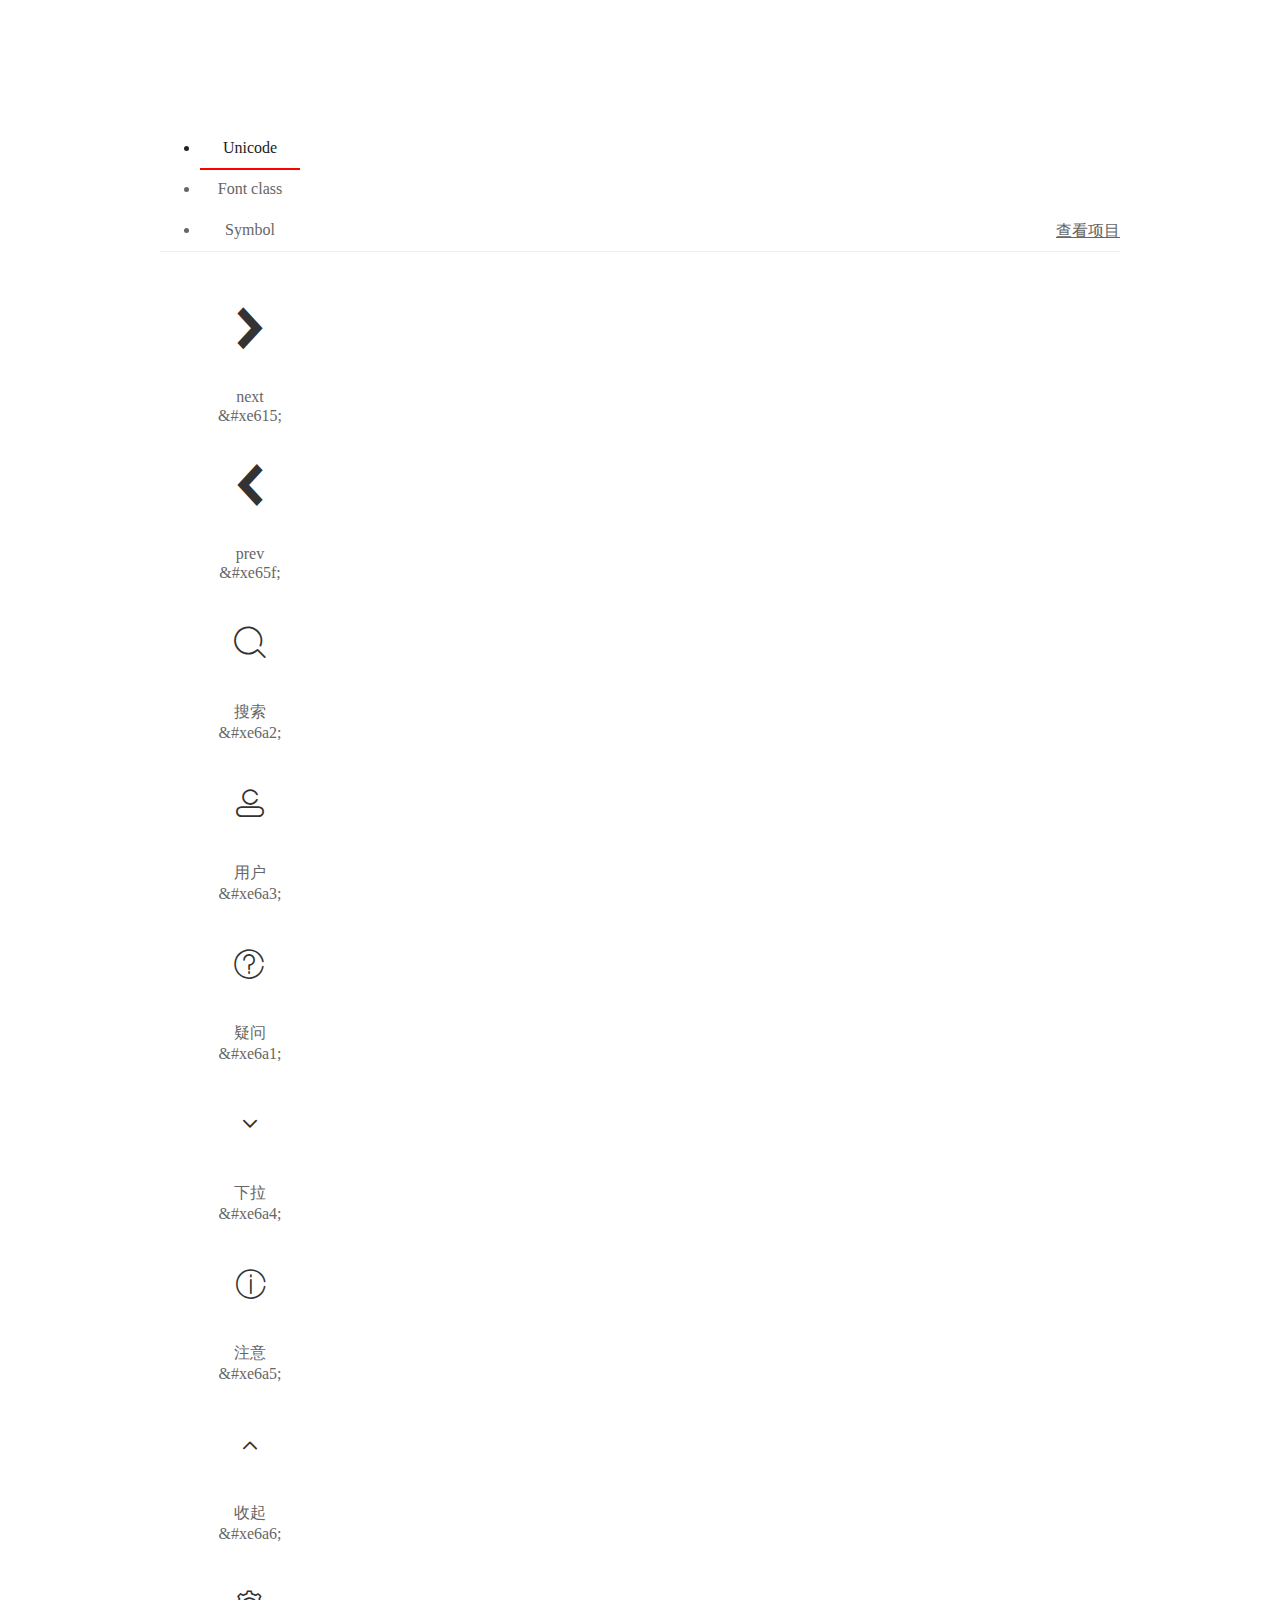
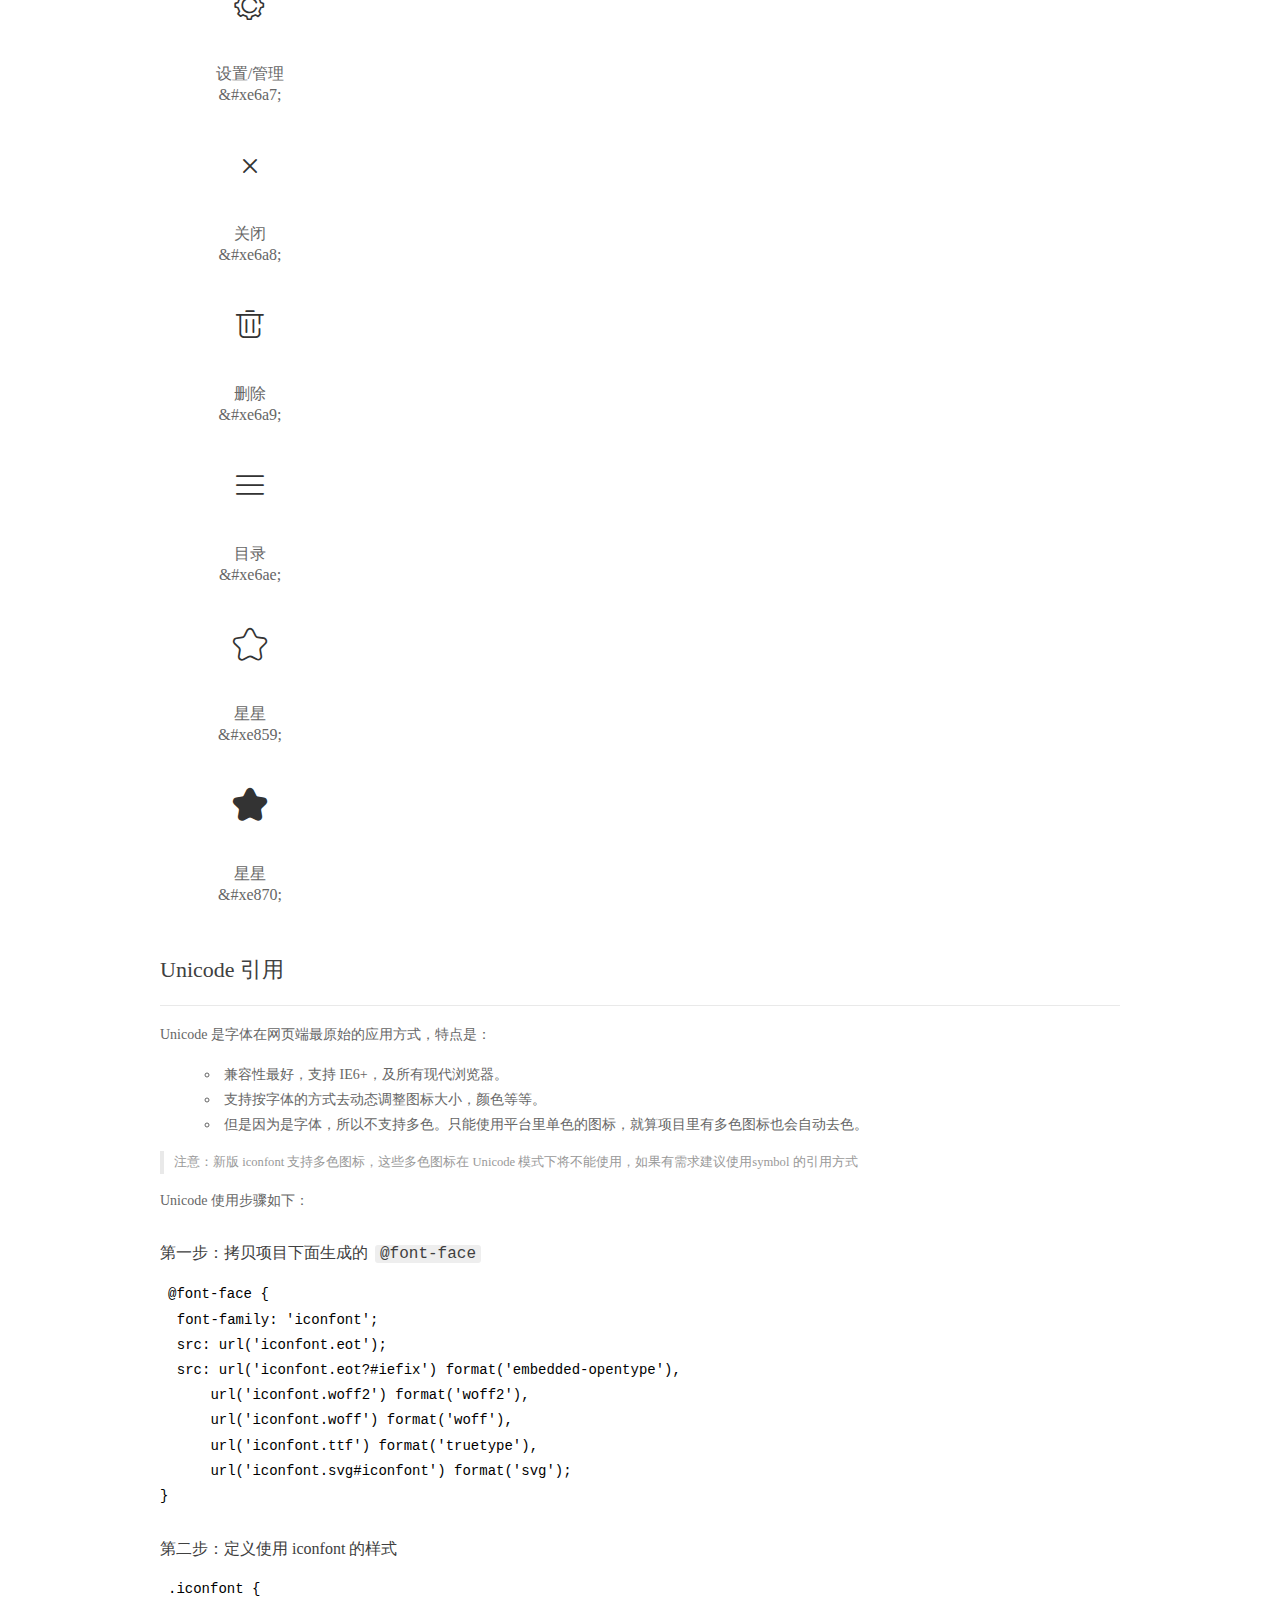
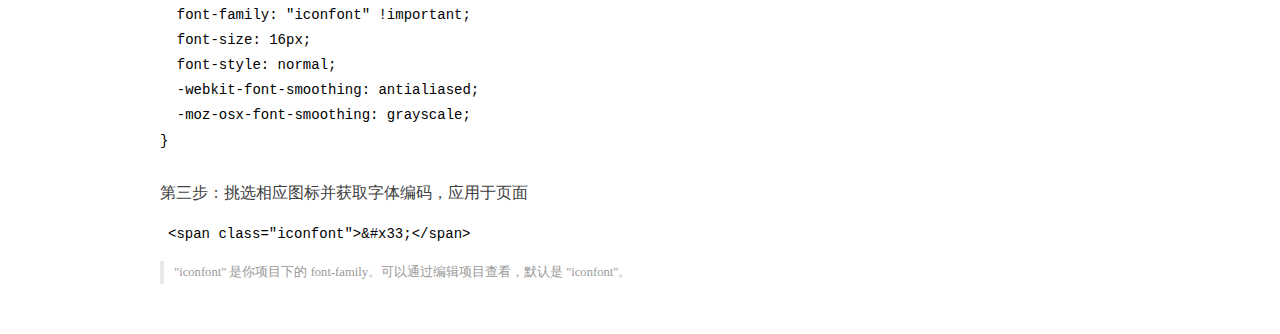
<file: font/demo_index.html>
<!DOCTYPE html>
<html>
<head>
  <meta charset="utf-8"/>
  <title>IconFont Demo</title>
  <link rel="shortcut icon" href="https://gtms04.alicdn.com/tps/i4/TB1_oz6GVXXXXaFXpXXJDFnIXXX-64-64.ico" type="image/x-icon"/>
  <link rel="stylesheet" href="https://g.alicdn.com/thx/cube/1.3.2/cube.min.css">
  <link rel="stylesheet" href="demo.css">
  <link rel="stylesheet" href="iconfont.css">
  <script src="iconfont.js"></script>
  <!-- jQuery -->
  <script src="https://a1.alicdn.com/oss/uploads/2018/12/26/7bfddb60-08e8-11e9-9b04-53e73bb6408b.js"></script>
  <!-- 代码高亮 -->
  <script src="https://a1.alicdn.com/oss/uploads/2018/12/26/a3f714d0-08e6-11e9-8a15-ebf944d7534c.js"></script>
</head>
<body>
  <div class="main">
    <h1 class="logo"><a href="https://www.iconfont.cn/" title="iconfont 首页" target="_blank">&#xe86b;</a></h1>
    <div class="nav-tabs">
      <ul id="tabs" class="dib-box">
        <li class="dib active"><span>Unicode</span></li>
        <li class="dib"><span>Font class</span></li>
        <li class="dib"><span>Symbol</span></li>
      </ul>
      
      <a href="https://www.iconfont.cn/manage/index?manage_type=myprojects&projectId=1352461" target="_blank" class="nav-more">查看项目</a>
      
    </div>
    <div class="tab-container">
      <div class="content unicode" style="display: block;">
          <ul class="icon_lists dib-box">
          
            <li class="dib">
              <span class="icon iconfont">&#xe615;</span>
                <div class="name">next</div>
                <div class="code-name">&amp;#xe615;</div>
              </li>
          
            <li class="dib">
              <span class="icon iconfont">&#xe65f;</span>
                <div class="name">prev</div>
                <div class="code-name">&amp;#xe65f;</div>
              </li>
          
            <li class="dib">
              <span class="icon iconfont">&#xe6a2;</span>
                <div class="name">搜索</div>
                <div class="code-name">&amp;#xe6a2;</div>
              </li>
          
            <li class="dib">
              <span class="icon iconfont">&#xe6a3;</span>
                <div class="name">用户</div>
                <div class="code-name">&amp;#xe6a3;</div>
              </li>
          
            <li class="dib">
              <span class="icon iconfont">&#xe6a1;</span>
                <div class="name">疑问</div>
                <div class="code-name">&amp;#xe6a1;</div>
              </li>
          
            <li class="dib">
              <span class="icon iconfont">&#xe6a4;</span>
                <div class="name">下拉</div>
                <div class="code-name">&amp;#xe6a4;</div>
              </li>
          
            <li class="dib">
              <span class="icon iconfont">&#xe6a5;</span>
                <div class="name">注意</div>
                <div class="code-name">&amp;#xe6a5;</div>
              </li>
          
            <li class="dib">
              <span class="icon iconfont">&#xe6a6;</span>
                <div class="name">收起</div>
                <div class="code-name">&amp;#xe6a6;</div>
              </li>
          
            <li class="dib">
              <span class="icon iconfont">&#xe6a7;</span>
                <div class="name">设置/管理</div>
                <div class="code-name">&amp;#xe6a7;</div>
              </li>
          
            <li class="dib">
              <span class="icon iconfont">&#xe6a8;</span>
                <div class="name">关闭</div>
                <div class="code-name">&amp;#xe6a8;</div>
              </li>
          
            <li class="dib">
              <span class="icon iconfont">&#xe6a9;</span>
                <div class="name">删除</div>
                <div class="code-name">&amp;#xe6a9;</div>
              </li>
          
            <li class="dib">
              <span class="icon iconfont">&#xe6ae;</span>
                <div class="name">目录</div>
                <div class="code-name">&amp;#xe6ae;</div>
              </li>
          
            <li class="dib">
              <span class="icon iconfont">&#xe859;</span>
                <div class="name">星星</div>
                <div class="code-name">&amp;#xe859;</div>
              </li>
          
            <li class="dib">
              <span class="icon iconfont">&#xe870;</span>
                <div class="name">星星</div>
                <div class="code-name">&amp;#xe870;</div>
              </li>
          
          </ul>
          <div class="article markdown">
          <h2 id="unicode-">Unicode 引用</h2>
          <hr>

          <p>Unicode 是字体在网页端最原始的应用方式，特点是：</p>
          <ul>
            <li>兼容性最好，支持 IE6+，及所有现代浏览器。</li>
            <li>支持按字体的方式去动态调整图标大小，颜色等等。</li>
            <li>但是因为是字体，所以不支持多色。只能使用平台里单色的图标，就算项目里有多色图标也会自动去色。</li>
          </ul>
          <blockquote>
            <p>注意：新版 iconfont 支持多色图标，这些多色图标在 Unicode 模式下将不能使用，如果有需求建议使用symbol 的引用方式</p>
          </blockquote>
          <p>Unicode 使用步骤如下：</p>
          <h3 id="-font-face">第一步：拷贝项目下面生成的 <code>@font-face</code></h3>
<pre><code class="language-css"
>@font-face {
  font-family: 'iconfont';
  src: url('iconfont.eot');
  src: url('iconfont.eot?#iefix') format('embedded-opentype'),
      url('iconfont.woff2') format('woff2'),
      url('iconfont.woff') format('woff'),
      url('iconfont.ttf') format('truetype'),
      url('iconfont.svg#iconfont') format('svg');
}
</code></pre>
          <h3 id="-iconfont-">第二步：定义使用 iconfont 的样式</h3>
<pre><code class="language-css"
>.iconfont {
  font-family: "iconfont" !important;
  font-size: 16px;
  font-style: normal;
  -webkit-font-smoothing: antialiased;
  -moz-osx-font-smoothing: grayscale;
}
</code></pre>
          <h3 id="-">第三步：挑选相应图标并获取字体编码，应用于页面</h3>
<pre>
<code class="language-html"
>&lt;span class="iconfont"&gt;&amp;#x33;&lt;/span&gt;
</code></pre>
          <blockquote>
            <p>"iconfont" 是你项目下的 font-family。可以通过编辑项目查看，默认是 "iconfont"。</p>
          </blockquote>
          </div>
      </div>
      <div class="content font-class">
        <ul class="icon_lists dib-box">
          
          <li class="dib">
            <span class="icon iconfont icon-next"></span>
            <div class="name">
              next
            </div>
            <div class="code-name">.icon-next
            </div>
          </li>
          
          <li class="dib">
            <span class="icon iconfont icon-prev"></span>
            <div class="name">
              prev
            </div>
            <div class="code-name">.icon-prev
            </div>
          </li>
          
          <li class="dib">
            <span class="icon iconfont icon-RectangleCopy"></span>
            <div class="name">
              搜索
            </div>
            <div class="code-name">.icon-RectangleCopy
            </div>
          </li>
          
          <li class="dib">
            <span class="icon iconfont icon-RectangleCopy1"></span>
            <div class="name">
              用户
            </div>
            <div class="code-name">.icon-RectangleCopy1
            </div>
          </li>
          
          <li class="dib">
            <span class="icon iconfont icon-RectangleCopy2"></span>
            <div class="name">
              疑问
            </div>
            <div class="code-name">.icon-RectangleCopy2
            </div>
          </li>
          
          <li class="dib">
            <span class="icon iconfont icon-RectangleCopy3"></span>
            <div class="name">
              下拉
            </div>
            <div class="code-name">.icon-RectangleCopy3
            </div>
          </li>
          
          <li class="dib">
            <span class="icon iconfont icon-RectangleCopy4"></span>
            <div class="name">
              注意
            </div>
            <div class="code-name">.icon-RectangleCopy4
            </div>
          </li>
          
          <li class="dib">
            <span class="icon iconfont icon-RectangleCopy5"></span>
            <div class="name">
              收起
            </div>
            <div class="code-name">.icon-RectangleCopy5
            </div>
          </li>
          
          <li class="dib">
            <span class="icon iconfont icon-RectangleCopy6"></span>
            <div class="name">
              设置/管理
            </div>
            <div class="code-name">.icon-RectangleCopy6
            </div>
          </li>
          
          <li class="dib">
            <span class="icon iconfont icon-RectangleCopy7"></span>
            <div class="name">
              关闭
            </div>
            <div class="code-name">.icon-RectangleCopy7
            </div>
          </li>
          
          <li class="dib">
            <span class="icon iconfont icon-RectangleCopy8"></span>
            <div class="name">
              删除
            </div>
            <div class="code-name">.icon-RectangleCopy8
            </div>
          </li>
          
          <li class="dib">
            <span class="icon iconfont icon-RectangleCopy9"></span>
            <div class="name">
              目录
            </div>
            <div class="code-name">.icon-RectangleCopy9
            </div>
          </li>
          
          <li class="dib">
            <span class="icon iconfont icon-xingxing"></span>
            <div class="name">
              星星
            </div>
            <div class="code-name">.icon-xingxing
            </div>
          </li>
          
          <li class="dib">
            <span class="icon iconfont icon-xingxing1"></span>
            <div class="name">
              星星
            </div>
            <div class="code-name">.icon-xingxing1
            </div>
          </li>
          
        </ul>
        <div class="article markdown">
        <h2 id="font-class-">font-class 引用</h2>
        <hr>

        <p>font-class 是 Unicode 使用方式的一种变种，主要是解决 Unicode 书写不直观，语意不明确的问题。</p>
        <p>与 Unicode 使用方式相比，具有如下特点：</p>
        <ul>
          <li>兼容性良好，支持 IE8+，及所有现代浏览器。</li>
          <li>相比于 Unicode 语意明确，书写更直观。可以很容易分辨这个 icon 是什么。</li>
          <li>因为使用 class 来定义图标，所以当要替换图标时，只需要修改 class 里面的 Unicode 引用。</li>
          <li>不过因为本质上还是使用的字体，所以多色图标还是不支持的。</li>
        </ul>
        <p>使用步骤如下：</p>
        <h3 id="-fontclass-">第一步：引入项目下面生成的 fontclass 代码：</h3>
<pre><code class="language-html">&lt;link rel="stylesheet" href="./iconfont.css"&gt;
</code></pre>
        <h3 id="-">第二步：挑选相应图标并获取类名，应用于页面：</h3>
<pre><code class="language-html">&lt;span class="iconfont icon-xxx"&gt;&lt;/span&gt;
</code></pre>
        <blockquote>
          <p>"
            iconfont" 是你项目下的 font-family。可以通过编辑项目查看，默认是 "iconfont"。</p>
        </blockquote>
      </div>
      </div>
      <div class="content symbol">
          <ul class="icon_lists dib-box">
          
            <li class="dib">
                <svg class="icon svg-icon" aria-hidden="true">
                  <use xlink:href="#icon-next"></use>
                </svg>
                <div class="name">next</div>
                <div class="code-name">#icon-next</div>
            </li>
          
            <li class="dib">
                <svg class="icon svg-icon" aria-hidden="true">
                  <use xlink:href="#icon-prev"></use>
                </svg>
                <div class="name">prev</div>
                <div class="code-name">#icon-prev</div>
            </li>
          
            <li class="dib">
                <svg class="icon svg-icon" aria-hidden="true">
                  <use xlink:href="#icon-RectangleCopy"></use>
                </svg>
                <div class="name">搜索</div>
                <div class="code-name">#icon-RectangleCopy</div>
            </li>
          
            <li class="dib">
                <svg class="icon svg-icon" aria-hidden="true">
                  <use xlink:href="#icon-RectangleCopy1"></use>
                </svg>
                <div class="name">用户</div>
                <div class="code-name">#icon-RectangleCopy1</div>
            </li>
          
            <li class="dib">
                <svg class="icon svg-icon" aria-hidden="true">
                  <use xlink:href="#icon-RectangleCopy2"></use>
                </svg>
                <div class="name">疑问</div>
                <div class="code-name">#icon-RectangleCopy2</div>
            </li>
          
            <li class="dib">
                <svg class="icon svg-icon" aria-hidden="true">
                  <use xlink:href="#icon-RectangleCopy3"></use>
                </svg>
                <div class="name">下拉</div>
                <div class="code-name">#icon-RectangleCopy3</div>
            </li>
          
            <li class="dib">
                <svg class="icon svg-icon" aria-hidden="true">
                  <use xlink:href="#icon-RectangleCopy4"></use>
                </svg>
                <div class="name">注意</div>
                <div class="code-name">#icon-RectangleCopy4</div>
            </li>
          
            <li class="dib">
                <svg class="icon svg-icon" aria-hidden="true">
                  <use xlink:href="#icon-RectangleCopy5"></use>
                </svg>
                <div class="name">收起</div>
                <div class="code-name">#icon-RectangleCopy5</div>
            </li>
          
            <li class="dib">
                <svg class="icon svg-icon" aria-hidden="true">
                  <use xlink:href="#icon-RectangleCopy6"></use>
                </svg>
                <div class="name">设置/管理</div>
                <div class="code-name">#icon-RectangleCopy6</div>
            </li>
          
            <li class="dib">
                <svg class="icon svg-icon" aria-hidden="true">
                  <use xlink:href="#icon-RectangleCopy7"></use>
                </svg>
                <div class="name">关闭</div>
                <div class="code-name">#icon-RectangleCopy7</div>
            </li>
          
            <li class="dib">
                <svg class="icon svg-icon" aria-hidden="true">
                  <use xlink:href="#icon-RectangleCopy8"></use>
                </svg>
                <div class="name">删除</div>
                <div class="code-name">#icon-RectangleCopy8</div>
            </li>
          
            <li class="dib">
                <svg class="icon svg-icon" aria-hidden="true">
                  <use xlink:href="#icon-RectangleCopy9"></use>
                </svg>
                <div class="name">目录</div>
                <div class="code-name">#icon-RectangleCopy9</div>
            </li>
          
            <li class="dib">
                <svg class="icon svg-icon" aria-hidden="true">
                  <use xlink:href="#icon-xingxing"></use>
                </svg>
                <div class="name">星星</div>
                <div class="code-name">#icon-xingxing</div>
            </li>
          
            <li class="dib">
                <svg class="icon svg-icon" aria-hidden="true">
                  <use xlink:href="#icon-xingxing1"></use>
                </svg>
                <div class="name">星星</div>
                <div class="code-name">#icon-xingxing1</div>
            </li>
          
          </ul>
          <div class="article markdown">
          <h2 id="symbol-">Symbol 引用</h2>
          <hr>

          <p>这是一种全新的使用方式，应该说这才是未来的主流，也是平台目前推荐的用法。相关介绍可以参考这篇<a href="">文章</a>
            这种用法其实是做了一个 SVG 的集合，与另外两种相比具有如下特点：</p>
          <ul>
            <li>支持多色图标了，不再受单色限制。</li>
            <li>通过一些技巧，支持像字体那样，通过 <code>font-size</code>, <code>color</code> 来调整样式。</li>
            <li>兼容性较差，支持 IE9+，及现代浏览器。</li>
            <li>浏览器渲染 SVG 的性能一般，还不如 png。</li>
          </ul>
          <p>使用步骤如下：</p>
          <h3 id="-symbol-">第一步：引入项目下面生成的 symbol 代码：</h3>
<pre><code class="language-html">&lt;script src="./iconfont.js"&gt;&lt;/script&gt;
</code></pre>
          <h3 id="-css-">第二步：加入通用 CSS 代码（引入一次就行）：</h3>
<pre><code class="language-html">&lt;style&gt;
.icon {
  width: 1em;
  height: 1em;
  vertical-align: -0.15em;
  fill: currentColor;
  overflow: hidden;
}
&lt;/style&gt;
</code></pre>
          <h3 id="-">第三步：挑选相应图标并获取类名，应用于页面：</h3>
<pre><code class="language-html">&lt;svg class="icon" aria-hidden="true"&gt;
  &lt;use xlink:href="#icon-xxx"&gt;&lt;/use&gt;
&lt;/svg&gt;
</code></pre>
          </div>
      </div>

    </div>
  </div>
  <script>
  $(document).ready(function () {
      $('.tab-container .content:first').show()

      $('#tabs li').click(function (e) {
        var tabContent = $('.tab-container .content')
        var index = $(this).index()

        if ($(this).hasClass('active')) {
          return
        } else {
          $('#tabs li').removeClass('active')
          $(this).addClass('active')

          tabContent.hide().eq(index).fadeIn()
        }
      })
    })
  </script>
</body>
</html>
</file>
<file: font/demo.css>
/* Logo 字体 */
@font-face {
  font-family: "iconfont logo";
  src: url('https://at.alicdn.com/t/font_985780_km7mi63cihi.eot?t=1545807318834');
  src: url('https://at.alicdn.com/t/font_985780_km7mi63cihi.eot?t=1545807318834#iefix') format('embedded-opentype'),
    url('https://at.alicdn.com/t/font_985780_km7mi63cihi.woff?t=1545807318834') format('woff'),
    url('https://at.alicdn.com/t/font_985780_km7mi63cihi.ttf?t=1545807318834') format('truetype'),
    url('https://at.alicdn.com/t/font_985780_km7mi63cihi.svg?t=1545807318834#iconfont') format('svg');
}

.logo {
  font-family: "iconfont logo";
  font-size: 160px;
  font-style: normal;
  -webkit-font-smoothing: antialiased;
  -moz-osx-font-smoothing: grayscale;
}

/* tabs */
.nav-tabs {
  position: relative;
}

.nav-tabs .nav-more {
  position: absolute;
  right: 0;
  bottom: 0;
  height: 42px;
  line-height: 42px;
  color: #666;
}

#tabs {
  border-bottom: 1px solid #eee;
}

#tabs li {
  cursor: pointer;
  width: 100px;
  height: 40px;
  line-height: 40px;
  text-align: center;
  font-size: 16px;
  border-bottom: 2px solid transparent;
  position: relative;
  z-index: 1;
  margin-bottom: -1px;
  color: #666;
}


#tabs .active {
  border-bottom-color: #f00;
  color: #222;
}

.tab-container .content {
  display: none;
}

/* 页面布局 */
.main {
  padding: 30px 100px;
  width: 960px;
  margin: 0 auto;
}

.main .logo {
  color: #333;
  text-align: left;
  margin-bottom: 30px;
  line-height: 1;
  height: 110px;
  margin-top: -50px;
  overflow: hidden;
  *zoom: 1;
}

.main .logo a {
  font-size: 160px;
  color: #333;
}

.helps {
  margin-top: 40px;
}

.helps pre {
  padding: 20px;
  margin: 10px 0;
  border: solid 1px #e7e1cd;
  background-color: #fffdef;
  overflow: auto;
}

.icon_lists {
  width: 100% !important;
  overflow: hidden;
  *zoom: 1;
}

.icon_lists li {
  width: 100px;
  margin-bottom: 10px;
  margin-right: 20px;
  text-align: center;
  list-style: none !important;
  cursor: default;
}

.icon_lists li .code-name {
  line-height: 1.2;
}

.icon_lists .icon {
  display: block;
  height: 100px;
  line-height: 100px;
  font-size: 42px;
  margin: 10px auto;
  color: #333;
  -webkit-transition: font-size 0.25s linear, width 0.25s linear;
  -moz-transition: font-size 0.25s linear, width 0.25s linear;
  transition: font-size 0.25s linear, width 0.25s linear;
}

.icon_lists .icon:hover {
  font-size: 100px;
}

.icon_lists .svg-icon {
  /* 通过设置 font-size 来改变图标大小 */
  width: 1em;
  /* 图标和文字相邻时，垂直对齐 */
  vertical-align: -0.15em;
  /* 通过设置 color 来改变 SVG 的颜色/fill */
  fill: currentColor;
  /* path 和 stroke 溢出 viewBox 部分在 IE 下会显示
      normalize.css 中也包含这行 */
  overflow: hidden;
}

.icon_lists li .name,
.icon_lists li .code-name {
  color: #666;
}

/* markdown 样式 */
.markdown {
  color: #666;
  font-size: 14px;
  line-height: 1.8;
}

.highlight {
  line-height: 1.5;
}

.markdown img {
  vertical-align: middle;
  max-width: 100%;
}

.markdown h1 {
  color: #404040;
  font-weight: 500;
  line-height: 40px;
  margin-bottom: 24px;
}

.markdown h2,
.markdown h3,
.markdown h4,
.markdown h5,
.markdown h6 {
  color: #404040;
  margin: 1.6em 0 0.6em 0;
  font-weight: 500;
  clear: both;
}

.markdown h1 {
  font-size: 28px;
}

.markdown h2 {
  font-size: 22px;
}

.markdown h3 {
  font-size: 16px;
}

.markdown h4 {
  font-size: 14px;
}

.markdown h5 {
  font-size: 12px;
}

.markdown h6 {
  font-size: 12px;
}

.markdown hr {
  height: 1px;
  border: 0;
  background: #e9e9e9;
  margin: 16px 0;
  clear: both;
}

.markdown p {
  margin: 1em 0;
}

.markdown>p,
.markdown>blockquote,
.markdown>.highlight,
.markdown>ol,
.markdown>ul {
  width: 80%;
}

.markdown ul>li {
  list-style: circle;
}

.markdown>ul li,
.markdown blockquote ul>li {
  margin-left: 20px;
  padding-left: 4px;
}

.markdown>ul li p,
.markdown>ol li p {
  margin: 0.6em 0;
}

.markdown ol>li {
  list-style: decimal;
}

.markdown>ol li,
.markdown blockquote ol>li {
  margin-left: 20px;
  padding-left: 4px;
}

.markdown code {
  margin: 0 3px;
  padding: 0 5px;
  background: #eee;
  border-radius: 3px;
}

.markdown strong,
.markdown b {
  font-weight: 600;
}

.markdown>table {
  border-collapse: collapse;
  border-spacing: 0px;
  empty-cells: show;
  border: 1px solid #e9e9e9;
  width: 95%;
  margin-bottom: 24px;
}

.markdown>table th {
  white-space: nowrap;
  color: #333;
  font-weight: 600;
}

.markdown>table th,
.markdown>table td {
  border: 1px solid #e9e9e9;
  padding: 8px 16px;
  text-align: left;
}

.markdown>table th {
  background: #F7F7F7;
}

.markdown blockquote {
  font-size: 90%;
  color: #999;
  border-left: 4px solid #e9e9e9;
  padding-left: 0.8em;
  margin: 1em 0;
}

.markdown blockquote p {
  margin: 0;
}

.markdown .anchor {
  opacity: 0;
  transition: opacity 0.3s ease;
  margin-left: 8px;
}

.markdown .waiting {
  color: #ccc;
}

.markdown h1:hover .anchor,
.markdown h2:hover .anchor,
.markdown h3:hover .anchor,
.markdown h4:hover .anchor,
.markdown h5:hover .anchor,
.markdown h6:hover .anchor {
  opacity: 1;
  display: inline-block;
}

.markdown>br,
.markdown>p>br {
  clear: both;
}


.hljs {
  display: block;
  background: white;
  padding: 0.5em;
  color: #333333;
  overflow-x: auto;
}

.hljs-comment,
.hljs-meta {
  color: #969896;
}

.hljs-string,
.hljs-variable,
.hljs-template-variable,
.hljs-strong,
.hljs-emphasis,
.hljs-quote {
  color: #df5000;
}

.hljs-keyword,
.hljs-selector-tag,
.hljs-type {
  color: #a71d5d;
}

.hljs-literal,
.hljs-symbol,
.hljs-bullet,
.hljs-attribute {
  color: #0086b3;
}

.hljs-section,
.hljs-name {
  color: #63a35c;
}

.hljs-tag {
  color: #333333;
}

.hljs-title,
.hljs-attr,
.hljs-selector-id,
.hljs-selector-class,
.hljs-selector-attr,
.hljs-selector-pseudo {
  color: #795da3;
}

.hljs-addition {
  color: #55a532;
  background-color: #eaffea;
}

.hljs-deletion {
  color: #bd2c00;
  background-color: #ffecec;
}

.hljs-link {
  text-decoration: underline;
}

/* 代码高亮 */
/* PrismJS 1.15.0
https://prismjs.com/download.html#themes=prism&languages=markup+css+clike+javascript */
/**
 * prism.js default theme for JavaScript, CSS and HTML
 * Based on dabblet (http://dabblet.com)
 * @author Lea Verou
 */
code[class*="language-"],
pre[class*="language-"] {
  color: black;
  background: none;
  text-shadow: 0 1px white;
  font-family: Consolas, Monaco, 'Andale Mono', 'Ubuntu Mono', monospace;
  text-align: left;
  white-space: pre;
  word-spacing: normal;
  word-break: normal;
  word-wrap: normal;
  line-height: 1.5;

  -moz-tab-size: 4;
  -o-tab-size: 4;
  tab-size: 4;

  -webkit-hyphens: none;
  -moz-hyphens: none;
  -ms-hyphens: none;
  hyphens: none;
}

pre[class*="language-"]::-moz-selection,
pre[class*="language-"] ::-moz-selection,
code[class*="language-"]::-moz-selection,
code[class*="language-"] ::-moz-selection {
  text-shadow: none;
  background: #b3d4fc;
}

pre[class*="language-"]::selection,
pre[class*="language-"] ::selection,
code[class*="language-"]::selection,
code[class*="language-"] ::selection {
  text-shadow: none;
  background: #b3d4fc;
}

@media print {

  code[class*="language-"],
  pre[class*="language-"] {
    text-shadow: none;
  }
}

/* Code blocks */
pre[class*="language-"] {
  padding: 1em;
  margin: .5em 0;
  overflow: auto;
}

:not(pre)>code[class*="language-"],
pre[class*="language-"] {
  background: #f5f2f0;
}

/* Inline code */
:not(pre)>code[class*="language-"] {
  padding: .1em;
  border-radius: .3em;
  white-space: normal;
}

.token.comment,
.token.prolog,
.token.doctype,
.token.cdata {
  color: slategray;
}

.token.punctuation {
  color: #999;
}

.namespace {
  opacity: .7;
}

.token.property,
.token.tag,
.token.boolean,
.token.number,
.token.constant,
.token.symbol,
.token.deleted {
  color: #905;
}

.token.selector,
.token.attr-name,
.token.string,
.token.char,
.token.builtin,
.token.inserted {
  color: #690;
}

.token.operator,
.token.entity,
.token.url,
.language-css .token.string,
.style .token.string {
  color: #9a6e3a;
  background: hsla(0, 0%, 100%, .5);
}

.token.atrule,
.token.attr-value,
.token.keyword {
  color: #07a;
}

.token.function,
.token.class-name {
  color: #DD4A68;
}

.token.regex,
.token.important,
.token.variable {
  color: #e90;
}

.token.important,
.token.bold {
  font-weight: bold;
}

.token.italic {
  font-style: italic;
}

.token.entity {
  cursor: help;
}
</file>
<file: font/iconfont.css>
@font-face {font-family: "iconfont";
  src: url('iconfont.eot?t=1574912258557'); /* IE9 */
  src: url('iconfont.eot?t=1574912258557#iefix') format('embedded-opentype'), /* IE6-IE8 */
  url('[data-uri]') format('woff2'),
  url('iconfont.woff?t=1574912258557') format('woff'),
  url('iconfont.ttf?t=1574912258557') format('truetype'), /* chrome, firefox, opera, Safari, Android, iOS 4.2+ */
  url('iconfont.svg?t=1574912258557#iconfont') format('svg'); /* iOS 4.1- */
}

.iconfont {
  font-family: "iconfont" !important;
  font-size: 16px;
  font-style: normal;
  -webkit-font-smoothing: antialiased;
  -moz-osx-font-smoothing: grayscale;
}

.icon-next:before {
  content: "\e615";
}

.icon-prev:before {
  content: "\e65f";
}

.icon-RectangleCopy:before {
  content: "\e6a2";
}

.icon-RectangleCopy1:before {
  content: "\e6a3";
}

.icon-RectangleCopy2:before {
  content: "\e6a1";
}

.icon-RectangleCopy3:before {
  content: "\e6a4";
}

.icon-RectangleCopy4:before {
  content: "\e6a5";
}

.icon-RectangleCopy5:before {
  content: "\e6a6";
}

.icon-RectangleCopy6:before {
  content: "\e6a7";
}

.icon-RectangleCopy7:before {
  content: "\e6a8";
}

.icon-RectangleCopy8:before {
  content: "\e6a9";
}

.icon-RectangleCopy9:before {
  content: "\e6ae";
}

.icon-xingxing:before {
  content: "\e859";
}

.icon-xingxing1:before {
  content: "\e870";
}
</file>
